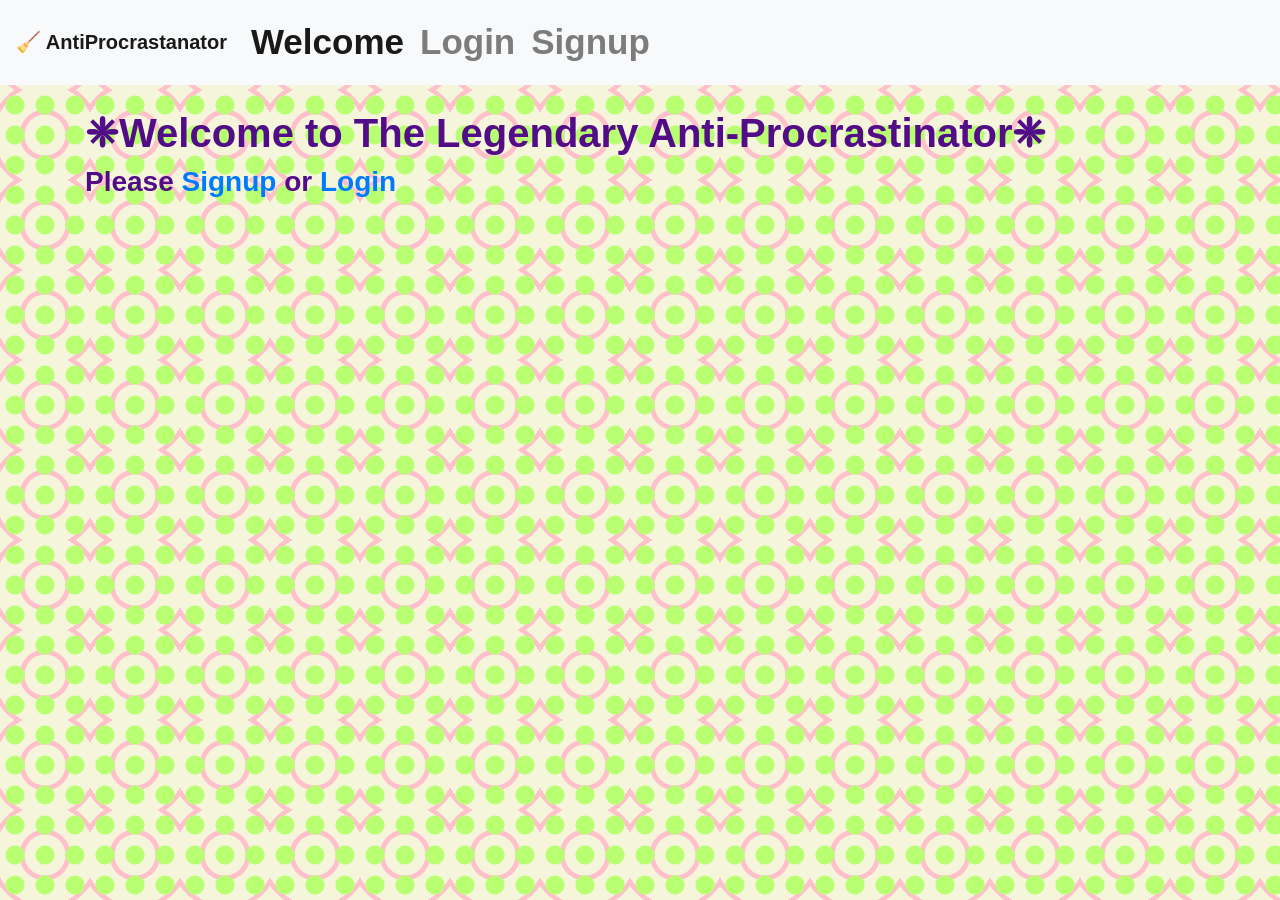
<file: index.html>
<!DOCTYPE html>
<html lang="en">
<head>
  <meta charset="utf-8"> 
  <meta name="viewport" content="width=device-width, initial-scale=1.0">
  <meta http-equiv="X-UA-Compatible" content="ie=edge">
  <link rel="stylesheet" href="https://stackpath.bootstrapcdn.com/bootstrap/4.3.1/css/bootstrap.min.css" integrity="sha384-ggOyR0iXCbMQv3Xipma34MD+dH/1fQ784/j6cY/iJTQUOhcWr7x9JvoRxT2MZw1T" crossorigin="anonymous">
  <link rel="stylesheet" href="styles/styles.css">
  <link href="https://fonts.googleapis.com/css?family=Sacramento&display=swap" rel="stylesheet">
  <script src="src/router.js"></script>
  <script src="src/components/alert.js"></script>
  <script src="src/components/chore.js"></script>
  <script src="src/components/user.js"></script>
  <script src="src/adapters/decorators/loginAdapter.js"></script>
  <script src="src/adapters/decorators/profileAdapter.js"></script>
  <script src="src/adapters/decorators/signupAdapter.js"></script>
  <script src="src/adapters/decorators/cleaningAdapter.js"></script>
  <script src="src/adapters/decorators/enjoyinglifeAdapter.js"></script>
  <script src="src/adapters/decorators/choreAdapter.js"></script>
  <script src="src/adapters/baseAdapter.js"></script>
  <script src="src/pageManagers/pageManager.js"></script>
  <script src="src/pageManagers/cleaningTips.js"></script>
  <script src="src/pageManagers/enjoyinglife.js"></script>
  <script src="src/pageManagers/navbar.js"></script>
  <script src="src/pageManagers/chore.js"></script>
  <script src="src/pageManagers/profile.js"></script>
  <script src="src/pageManagers/welcome.js"></script>
  <script src="src/pageManagers/signup.js"></script>
  <script src="src/pageManagers/login.js"></script>
  <script src="src/components/app.js"></script>
  <script src="src/index.js"></script>

  <title>Legendary Chores Anti-Procrastinator</title>
  
</head>
  <body>
    <div id="app-container">
        <div id="alert-container">

        </div>
        <div id="navbar-container">

        </div>
        <div id="page-container" class="container">

        </div>

    </div>
  </body>
</html>
</file>
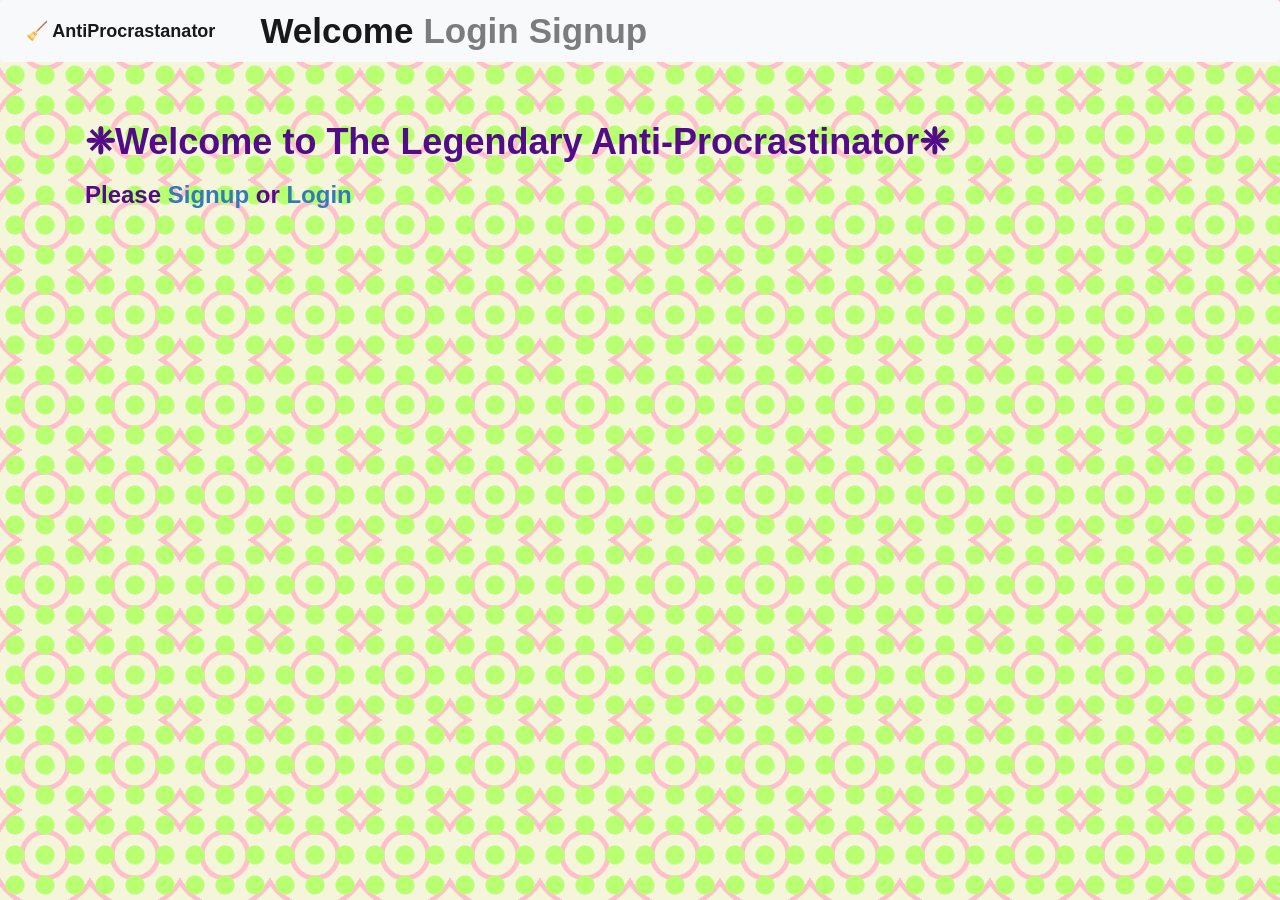
<file: home.html>
<!DOCTYPE html>
<html lang="en">
<head>
  <meta charset="utf-8"> 
  <meta name="viewport" content="width=device-width, initial-scale=1, shrink-to-fit=no">
  <link rel="stylesheet" href="https://stackpath.bootstrapcdn.com/bootstrap/4.3.1/css/bootstrap.min.css" integrity="sha384-ggOyR0iXCbMQv3Xipma34MD+dH/1fQ784/j6cY/iJTQUOhcWr7x9JvoRxT2MZw1T" crossorigin="anonymous">
  <link rel="stylesheet" href="https://cdnjs.cloudflare.com/ajax/libs/twitter-bootstrap/3.3.7/css/bootstrap.min.css">
  <link rel="stylesheet" href="styles/styles.css">
  <link href="https://fonts.googleapis.com/css?family=Sacramento&display=swap" rel="stylesheet">
  <script src="src/router.js"></script>
  <script src="src/components/alert.js"></script>
  <script src="src/components/chore.js"></script>
  <script src="src/components/user.js"></script>
  <script src="src/adapters/decorators/loginAdapter.js"></script>
  <script src="src/adapters/decorators/profileAdapter.js"></script>
  <script src="src/adapters/decorators/signupAdapter.js"></script>
  <script src="src/adapters/decorators/cleaningAdapter.js"></script>
  <script src="src/adapters/decorators/enjoyinglifeAdapter.js"></script>
  <script src="src/adapters/decorators/choreAdapter.js"></script>
  <script src="src/adapters/baseAdapter.js"></script>
  <script src="src/pageManagers/pageManager.js"></script>
  <script src="src/pageManagers/cleaningTips.js"></script>
  <script src="src/pageManagers/enjoyinglife.js"></script>
  <script src="src/pageManagers/navbar.js"></script>
  <script src="src/pageManagers/chore.js"></script>
  <script src="src/pageManagers/profile.js"></script>
  <script src="src/pageManagers/welcome.js"></script>
  <script src="src/pageManagers/signup.js"></script>
  <script src="src/pageManagers/login.js"></script>
  <script src="src/components/app.js"></script>
  <script src="src/index.js"></script>

  <title>Legendary Chores Anti-Procrastinator</title>
  
</head>
  <body>
    <div id="app-container">
      <div id="alert-container">

      </div>
      <div id="navbar-container">

      </div>
      <div id="page-container" class="container">

      </div>

    </div>
    <script src="https://code.jquery.com/jquery-3.3.1.slim.min.js" integrity="sha384-q8i/X+965DzO0rT7abK41JStQIAqVgRVzpbzo5smXKp4YfRvH+8abtTE1Pi6jizo" crossorigin="anonymous"></script>
    <script src="https://cdnjs.cloudflare.com/ajax/libs/popper.js/1.14.7/umd/popper.min.js" integrity="sha384-UO2eT0CpHqdSJQ6hJty5KVphtPhzWj9WO1clHTMGa3JDZwrnQq4sF86dIHNDz0W1" crossorigin="anonymous"></script>
    <script src="https://stackpath.bootstrapcdn.com/bootstrap/4.3.1/js/bootstrap.min.js" integrity="sha384-JjSmVgyd0p3pXB1rRibZUAYoIIy6OrQ6VrjIEaFf/nJGzIxFDsf4x0xIM+B07jRM" crossorigin="anonymous"></script>
  </body>
</html>
</file>
<file: styles/styles.css>
html, body, h1, h2, h3, h4, h5, h6 ,label {
  
  font-weight: 800;
  color:rgb(82, 12, 136);
}
  
#highlight {color: blue}

#delete {color: red}

ul li{
  font-size: 35px;
  color: blue;
}

body { background-color: beige;
  background-image: radial-gradient(rgba(184, 255, 113, 0.993) 9px, transparent 10px),
  repeating-radial-gradient(pink, pink 4px, transparent 5px, transparent 20px, pink 21px, pink 25px, transparent 26px, transparent 50px)
  ; background-size: 30px 30px, 90px 90px; background-position: 0 0; }

.loader {
  border: 16px solid #f3f3f3; /* Light grey */
  border-top: 16px solid grey; /* Blue */
  border-radius: 50%;
  width: 120px;
  height: 120px;
  animation: spin 2s linear infinite;
}
    
@keyframes spin {
  0% { transform: rotate(0deg); }
  100% { transform: rotate(360deg); } }

.form-group {
  font-size: 33px;
} 

.form-control {
  max-width: 300px;
  font-size: 20px
}
</file>
